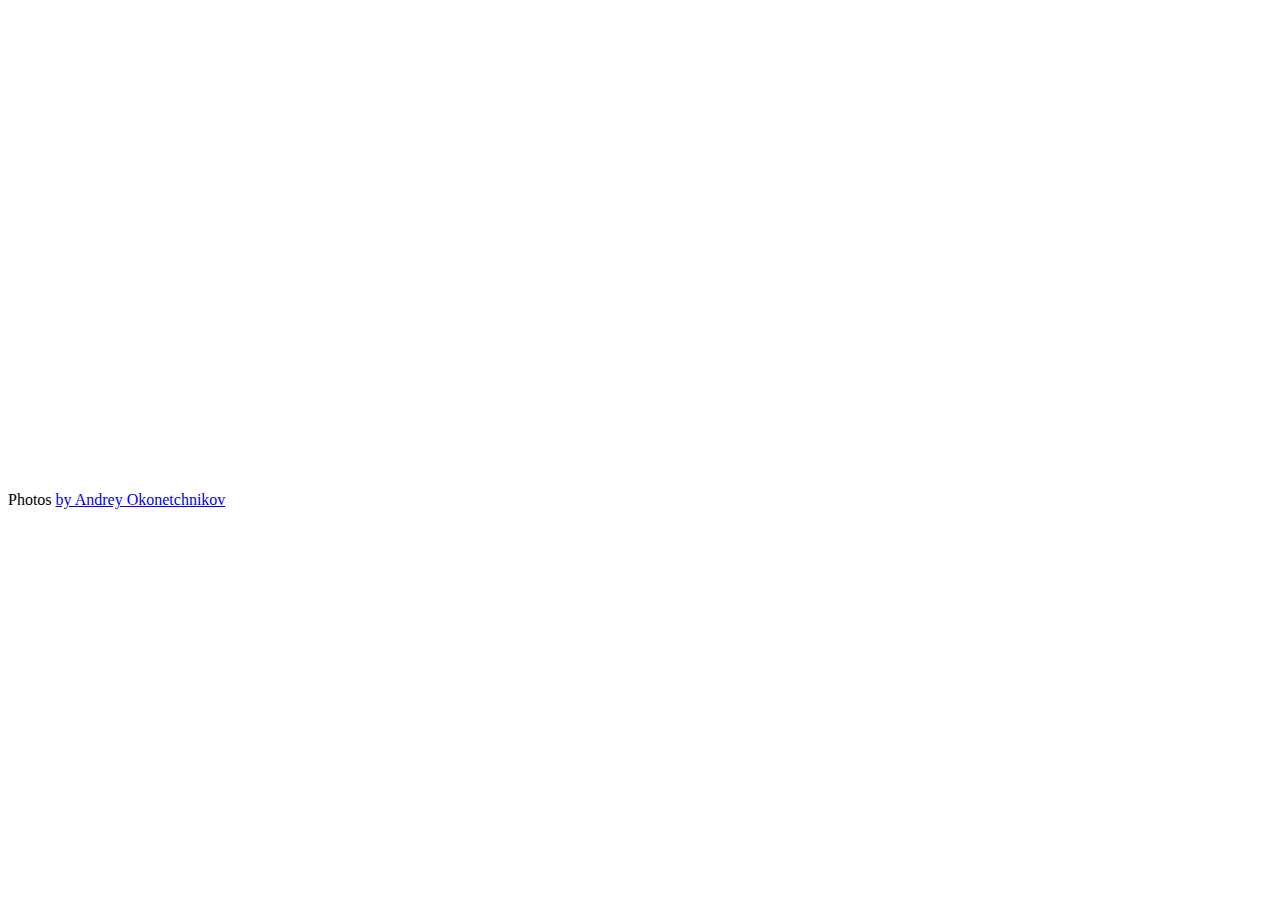
<file: Finals Gr Des 66/js/fotorama-4.6.4/example.html>
<!DOCTYPE html>
<html>
<head>
  <title>Basic fotorama</title>
  <meta charset="utf-8">
  <meta name="viewport" content="width=device-width">

  <!-- jQuery -->
  <script src="http://code.jquery.com/jquery-1.10.2.min.js"></script>

  <!-- Fotorama -->
  <link href="fotorama.css" rel="stylesheet">
  <script src="fotorama.js"></script>

  <!-- Just don’t want to repeat this prefix in every img[src] -->
  <base href="http://s.fotorama.io/okonechnikov/">
</head>

<body>

<!-- Fotorama -->
<div class="fotorama" data-width="700" data-ratio="700/467" data-max-width="100%">
  <img src="1-lo.jpg">
  <img src="2-lo.jpg">
  <img src="9-lo.jpg">
  <img src="6-lo.jpg">
  <img src="5-lo.jpg">
</div>

<!-- © -->
<p>Photos <a href="http://okonet.ru/">by Andrey Okonetchnikov</a></p>
</body>
</html>
</file>
<file: Finals Gr Des 66/js/fotorama-4.6.4/fotorama.css>
/*!
 * Fotorama 4.6.4 | http://fotorama.io/license/
 */
.fotorama__arr:focus:after,.fotorama__fullscreen-icon:focus:after,.fotorama__html,.fotorama__img,.fotorama__nav__frame:focus .fotorama__dot:after,.fotorama__nav__frame:focus .fotorama__thumb:after,.fotorama__stage__frame,.fotorama__stage__shaft,.fotorama__video iframe{position:absolute;width:100%;height:100%;top:0;right:0;left:0;bottom:0}.fotorama--fullscreen,.fotorama__img{max-width:99999px!important;max-height:99999px!important;min-width:0!important;min-height:0!important;border-radius:0!important;box-shadow:none!important;padding:0!important}.fotorama__wrap .fotorama__grab{cursor:move;cursor:-webkit-grab;cursor:-o-grab;cursor:-ms-grab;cursor:grab}.fotorama__grabbing *{cursor:move;cursor:-webkit-grabbing;cursor:-o-grabbing;cursor:-ms-grabbing;cursor:grabbing}.fotorama__spinner{position:absolute!important;top:50%!important;left:50%!important}.fotorama__wrap--css3 .fotorama__arr,.fotorama__wrap--css3 .fotorama__fullscreen-icon,.fotorama__wrap--css3 .fotorama__nav__shaft,.fotorama__wrap--css3 .fotorama__stage__shaft,.fotorama__wrap--css3 .fotorama__thumb-border,.fotorama__wrap--css3 .fotorama__video-close,.fotorama__wrap--css3 .fotorama__video-play{-webkit-transform:translate3d(0,0,0);transform:translate3d(0,0,0)}.fotorama__caption,.fotorama__nav:after,.fotorama__nav:before,.fotorama__stage:after,.fotorama__stage:before,.fotorama__wrap--css3 .fotorama__html,.fotorama__wrap--css3 .fotorama__nav,.fotorama__wrap--css3 .fotorama__spinner,.fotorama__wrap--css3 .fotorama__stage,.fotorama__wrap--css3 .fotorama__stage .fotorama__img,.fotorama__wrap--css3 .fotorama__stage__frame{-webkit-transform:translateZ(0);transform:translateZ(0)}.fotorama__arr:focus,.fotorama__fullscreen-icon:focus,.fotorama__nav__frame{outline:0}.fotorama__arr:focus:after,.fotorama__fullscreen-icon:focus:after,.fotorama__nav__frame:focus .fotorama__dot:after,.fotorama__nav__frame:focus .fotorama__thumb:after{content:'';border-radius:inherit;background-color:rgba(0,175,234,.5)}.fotorama__wrap--video .fotorama__stage,.fotorama__wrap--video .fotorama__stage__frame--video,.fotorama__wrap--video .fotorama__stage__frame--video .fotorama__html,.fotorama__wrap--video .fotorama__stage__frame--video .fotorama__img,.fotorama__wrap--video .fotorama__stage__shaft{-webkit-transform:none!important;transform:none!important}.fotorama__wrap--css3 .fotorama__nav__shaft,.fotorama__wrap--css3 .fotorama__stage__shaft,.fotorama__wrap--css3 .fotorama__thumb-border{transition-property:-webkit-transform,width;transition-property:transform,width;transition-timing-function:cubic-bezier(0.1,0,.25,1);transition-duration:0ms}.fotorama__arr,.fotorama__fullscreen-icon,.fotorama__no-select,.fotorama__video-close,.fotorama__video-play,.fotorama__wrap{-webkit-user-select:none;-moz-user-select:none;-ms-user-select:none;user-select:none}.fotorama__select{-webkit-user-select:text;-moz-user-select:text;-ms-user-select:text;user-select:text}.fotorama__nav,.fotorama__nav__frame{margin:auto;padding:0}.fotorama__caption__wrap,.fotorama__nav__frame,.fotorama__nav__shaft{-moz-box-orient:vertical;display:inline-block;vertical-align:middle;*display:inline;*zoom:1}.fotorama__nav__frame,.fotorama__thumb-border{box-sizing:content-box}.fotorama__caption__wrap{box-sizing:border-box}.fotorama--hidden,.fotorama__load{position:absolute;left:-99999px;top:-99999px;z-index:-1}.fotorama__arr,.fotorama__fullscreen-icon,.fotorama__nav,.fotorama__nav__frame,.fotorama__nav__shaft,.fotorama__stage__frame,.fotorama__stage__shaft,.fotorama__video-close,.fotorama__video-play{-webkit-tap-highlight-color:transparent}.fotorama__arr,.fotorama__fullscreen-icon,.fotorama__video-close,.fotorama__video-play{background:url(fotorama.png) no-repeat}@media (-webkit-min-device-pixel-ratio:1.5),(min-resolution:2dppx){.fotorama__arr,.fotorama__fullscreen-icon,.fotorama__video-close,.fotorama__video-play{background:url(fotorama@2x.png) 0 0/96px 160px no-repeat}}.fotorama__thumb{background-color:#7f7f7f;background-color:rgba(127,127,127,.2)}@media print{.fotorama__arr,.fotorama__fullscreen-icon,.fotorama__thumb-border,.fotorama__video-close,.fotorama__video-play{background:none!important}}.fotorama{min-width:1px;overflow:hidden}.fotorama:not(.fotorama--unobtrusive)>*:not(:first-child){display:none}.fullscreen{width:100%!important;height:100%!important;max-width:100%!important;max-height:100%!important;margin:0!important;padding:0!important;overflow:hidden!important;background:#000}.fotorama--fullscreen{position:absolute!important;top:0!important;left:0!important;right:0!important;bottom:0!important;float:none!important;z-index:2147483647!important;background:#000;width:100%!important;height:100%!important;margin:0!important}.fotorama--fullscreen .fotorama__nav,.fotorama--fullscreen .fotorama__stage{background:#000}.fotorama__wrap{-webkit-text-size-adjust:100%;position:relative;direction:ltr;z-index:0}.fotorama__wrap--rtl .fotorama__stage__frame{direction:rtl}.fotorama__nav,.fotorama__stage{overflow:hidden;position:relative;max-width:100%}.fotorama__wrap--pan-y{-ms-touch-action:pan-y}.fotorama__wrap .fotorama__pointer{cursor:pointer}.fotorama__wrap--slide .fotorama__stage__frame{opacity:1!important}.fotorama__stage__frame{overflow:hidden}.fotorama__stage__frame.fotorama__active{z-index:8}.fotorama__wrap--fade .fotorama__stage__frame{display:none}.fotorama__wrap--fade .fotorama__fade-front,.fotorama__wrap--fade .fotorama__fade-rear,.fotorama__wrap--fade .fotorama__stage__frame.fotorama__active{display:block;left:0;top:0}.fotorama__wrap--fade .fotorama__fade-front{z-index:8}.fotorama__wrap--fade .fotorama__fade-rear{z-index:7}.fotorama__wrap--fade .fotorama__fade-rear.fotorama__active{z-index:9}.fotorama__wrap--fade .fotorama__stage .fotorama__shadow{display:none}.fotorama__img{-ms-filter:"alpha(Opacity=0)";filter:alpha(opacity=0);opacity:0;border:none!important}.fotorama__error .fotorama__img,.fotorama__loaded .fotorama__img{-ms-filter:"alpha(Opacity=100)";filter:alpha(opacity=100);opacity:1}.fotorama--fullscreen .fotorama__loaded--full .fotorama__img,.fotorama__img--full{display:none}.fotorama--fullscreen .fotorama__loaded--full .fotorama__img--full{display:block}.fotorama__wrap--only-active .fotorama__nav,.fotorama__wrap--only-active .fotorama__stage{max-width:99999px!important}.fotorama__wrap--only-active .fotorama__stage__frame{visibility:hidden}.fotorama__wrap--only-active .fotorama__stage__frame.fotorama__active{visibility:visible}.fotorama__nav{font-size:0;line-height:0;text-align:center;display:none;white-space:nowrap;z-index:5}.fotorama__nav__shaft{position:relative;left:0;top:0;text-align:left}.fotorama__nav__frame{position:relative;cursor:pointer}.fotorama__nav--dots{display:block}.fotorama__nav--dots .fotorama__nav__frame{width:18px;height:30px}.fotorama__nav--dots .fotorama__nav__frame--thumb,.fotorama__nav--dots .fotorama__thumb-border{display:none}.fotorama__nav--thumbs{display:block}.fotorama__nav--thumbs .fotorama__nav__frame{padding-left:0!important}.fotorama__nav--thumbs .fotorama__nav__frame:last-child{padding-right:0!important}.fotorama__nav--thumbs .fotorama__nav__frame--dot{display:none}.fotorama__dot{display:block;width:4px;height:4px;position:relative;top:12px;left:6px;border-radius:6px;border:1px solid #7f7f7f}.fotorama__nav__frame:focus .fotorama__dot:after{padding:1px;top:-1px;left:-1px}.fotorama__nav__frame.fotorama__active .fotorama__dot{width:0;height:0;border-width:3px}.fotorama__nav__frame.fotorama__active .fotorama__dot:after{padding:3px;top:-3px;left:-3px}.fotorama__thumb{overflow:hidden;position:relative;width:100%;height:100%}.fotorama__nav__frame:focus .fotorama__thumb{z-index:2}.fotorama__thumb-border{position:absolute;z-index:9;top:0;left:0;border-style:solid;border-color:#00afea;background-image:linear-gradient(to bottom right,rgba(255,255,255,.25),rgba(64,64,64,.1))}.fotorama__caption{position:absolute;z-index:12;bottom:0;left:0;right:0;font-family:'Helvetica Neue',Arial,sans-serif;font-size:14px;line-height:1.5;color:#000}.fotorama__caption a{text-decoration:none;color:#000;border-bottom:1px solid;border-color:rgba(0,0,0,.5)}.fotorama__caption a:hover{color:#333;border-color:rgba(51,51,51,.5)}.fotorama__wrap--rtl .fotorama__caption{left:auto;right:0}.fotorama__wrap--no-captions .fotorama__caption,.fotorama__wrap--video .fotorama__caption{display:none}.fotorama__caption__wrap{background-color:#fff;background-color:rgba(255,255,255,.9);padding:5px 10px}@-webkit-keyframes spinner{0%{-webkit-transform:rotate(0);transform:rotate(0)}100%{-webkit-transform:rotate(360deg);transform:rotate(360deg)}}@keyframes spinner{0%{-webkit-transform:rotate(0);transform:rotate(0)}100%{-webkit-transform:rotate(360deg);transform:rotate(360deg)}}.fotorama__wrap--css3 .fotorama__spinner{-webkit-animation:spinner 24s infinite linear;animation:spinner 24s infinite linear}.fotorama__wrap--css3 .fotorama__html,.fotorama__wrap--css3 .fotorama__stage .fotorama__img{transition-property:opacity;transition-timing-function:linear;transition-duration:.3s}.fotorama__wrap--video .fotorama__stage__frame--video .fotorama__html,.fotorama__wrap--video .fotorama__stage__frame--video .fotorama__img{-ms-filter:"alpha(Opacity=0)";filter:alpha(opacity=0);opacity:0}.fotorama__select{cursor:auto}.fotorama__video{top:32px;right:0;bottom:0;left:0;position:absolute;z-index:10}@-moz-document url-prefix(){.fotorama__active{box-shadow:0 0 0 transparent}}.fotorama__arr,.fotorama__fullscreen-icon,.fotorama__video-close,.fotorama__video-play{position:absolute;z-index:11;cursor:pointer}.fotorama__arr{position:absolute;width:32px;height:32px;top:50%;margin-top:-16px}.fotorama__arr--prev{left:2px;background-position:0 0}.fotorama__arr--next{right:2px;background-position:-32px 0}.fotorama__arr--disabled{pointer-events:none;cursor:default;*display:none;opacity:.1}.fotorama__fullscreen-icon{width:32px;height:32px;top:2px;right:2px;background-position:0 -32px;z-index:20}.fotorama__arr:focus,.fotorama__fullscreen-icon:focus{border-radius:50%}.fotorama--fullscreen .fotorama__fullscreen-icon{background-position:-32px -32px}.fotorama__video-play{width:96px;height:96px;left:50%;top:50%;margin-left:-48px;margin-top:-48px;background-position:0 -64px;opacity:0}.fotorama__wrap--css2 .fotorama__video-play,.fotorama__wrap--video .fotorama__stage .fotorama__video-play{display:none}.fotorama__error .fotorama__video-play,.fotorama__loaded .fotorama__video-play,.fotorama__nav__frame .fotorama__video-play{opacity:1;display:block}.fotorama__nav__frame .fotorama__video-play{width:32px;height:32px;margin-left:-16px;margin-top:-16px;background-position:-64px -32px}.fotorama__video-close{width:32px;height:32px;top:0;right:0;background-position:-64px 0;z-index:20;opacity:0}.fotorama__wrap--css2 .fotorama__video-close{display:none}.fotorama__wrap--css3 .fotorama__video-close{-webkit-transform:translate3d(32px,-32px,0);transform:translate3d(32px,-32px,0)}.fotorama__wrap--video .fotorama__video-close{display:block;opacity:1}.fotorama__wrap--css3.fotorama__wrap--video .fotorama__video-close{-webkit-transform:translate3d(0,0,0);transform:translate3d(0,0,0)}.fotorama__wrap--no-controls.fotorama__wrap--toggle-arrows .fotorama__arr,.fotorama__wrap--no-controls.fotorama__wrap--toggle-arrows .fotorama__fullscreen-icon{opacity:0}.fotorama__wrap--no-controls.fotorama__wrap--toggle-arrows .fotorama__arr:focus,.fotorama__wrap--no-controls.fotorama__wrap--toggle-arrows .fotorama__fullscreen-icon:focus{opacity:1}.fotorama__wrap--video .fotorama__arr,.fotorama__wrap--video .fotorama__fullscreen-icon{opacity:0!important}.fotorama__wrap--css2.fotorama__wrap--no-controls.fotorama__wrap--toggle-arrows .fotorama__arr,.fotorama__wrap--css2.fotorama__wrap--no-controls.fotorama__wrap--toggle-arrows .fotorama__fullscreen-icon{display:none}.fotorama__wrap--css2.fotorama__wrap--no-controls.fotorama__wrap--toggle-arrows .fotorama__arr:focus,.fotorama__wrap--css2.fotorama__wrap--no-controls.fotorama__wrap--toggle-arrows .fotorama__fullscreen-icon:focus{display:block}.fotorama__wrap--css2.fotorama__wrap--video .fotorama__arr,.fotorama__wrap--css2.fotorama__wrap--video .fotorama__fullscreen-icon{display:none!important}.fotorama__wrap--css3.fotorama__wrap--no-controls.fotorama__wrap--slide.fotorama__wrap--toggle-arrows .fotorama__fullscreen-icon:not(:focus){-webkit-transform:translate3d(32px,-32px,0);transform:translate3d(32px,-32px,0)}.fotorama__wrap--css3.fotorama__wrap--no-controls.fotorama__wrap--slide.fotorama__wrap--toggle-arrows .fotorama__arr--prev:not(:focus){-webkit-transform:translate3d(-48px,0,0);transform:translate3d(-48px,0,0)}.fotorama__wrap--css3.fotorama__wrap--no-controls.fotorama__wrap--slide.fotorama__wrap--toggle-arrows .fotorama__arr--next:not(:focus){-webkit-transform:translate3d(48px,0,0);transform:translate3d(48px,0,0)}.fotorama__wrap--css3.fotorama__wrap--video .fotorama__fullscreen-icon{-webkit-transform:translate3d(32px,-32px,0)!important;transform:translate3d(32px,-32px,0)!important}.fotorama__wrap--css3.fotorama__wrap--video .fotorama__arr--prev{-webkit-transform:translate3d(-48px,0,0)!important;transform:translate3d(-48px,0,0)!important}.fotorama__wrap--css3.fotorama__wrap--video .fotorama__arr--next{-webkit-transform:translate3d(48px,0,0)!important;transform:translate3d(48px,0,0)!important}.fotorama__wrap--css3 .fotorama__arr:not(:focus),.fotorama__wrap--css3 .fotorama__fullscreen-icon:not(:focus),.fotorama__wrap--css3 .fotorama__video-close:not(:focus),.fotorama__wrap--css3 .fotorama__video-play:not(:focus){transition-property:-webkit-transform,opacity;transition-property:transform,opacity;transition-duration:.3s}.fotorama__nav:after,.fotorama__nav:before,.fotorama__stage:after,.fotorama__stage:before{content:"";display:block;position:absolute;text-decoration:none;top:0;bottom:0;width:10px;height:auto;z-index:10;pointer-events:none;background-repeat:no-repeat;background-size:1px 100%,5px 100%}.fotorama__nav:before,.fotorama__stage:before{background-image:linear-gradient(transparent,rgba(0,0,0,.2) 25%,rgba(0,0,0,.3) 75%,transparent),radial-gradient(farthest-side at 0 50%,rgba(0,0,0,.4),transparent);background-position:0 0,0 0;left:-10px}.fotorama__nav.fotorama__shadows--left:before,.fotorama__stage.fotorama__shadows--left:before{left:0}.fotorama__nav:after,.fotorama__stage:after{background-image:linear-gradient(transparent,rgba(0,0,0,.2) 25%,rgba(0,0,0,.3) 75%,transparent),radial-gradient(farthest-side at 100% 50%,rgba(0,0,0,.4),transparent);background-position:100% 0,100% 0;right:-10px}.fotorama__nav.fotorama__shadows--right:after,.fotorama__stage.fotorama__shadows--right:after{right:0}.fotorama--fullscreen .fotorama__nav:after,.fotorama--fullscreen .fotorama__nav:before,.fotorama--fullscreen .fotorama__stage:after,.fotorama--fullscreen .fotorama__stage:before,.fotorama__wrap--fade .fotorama__stage:after,.fotorama__wrap--fade .fotorama__stage:before,.fotorama__wrap--no-shadows .fotorama__nav:after,.fotorama__wrap--no-shadows .fotorama__nav:before,.fotorama__wrap--no-shadows .fotorama__stage:after,.fotorama__wrap--no-shadows .fotorama__stage:before{display:none}
</file>
